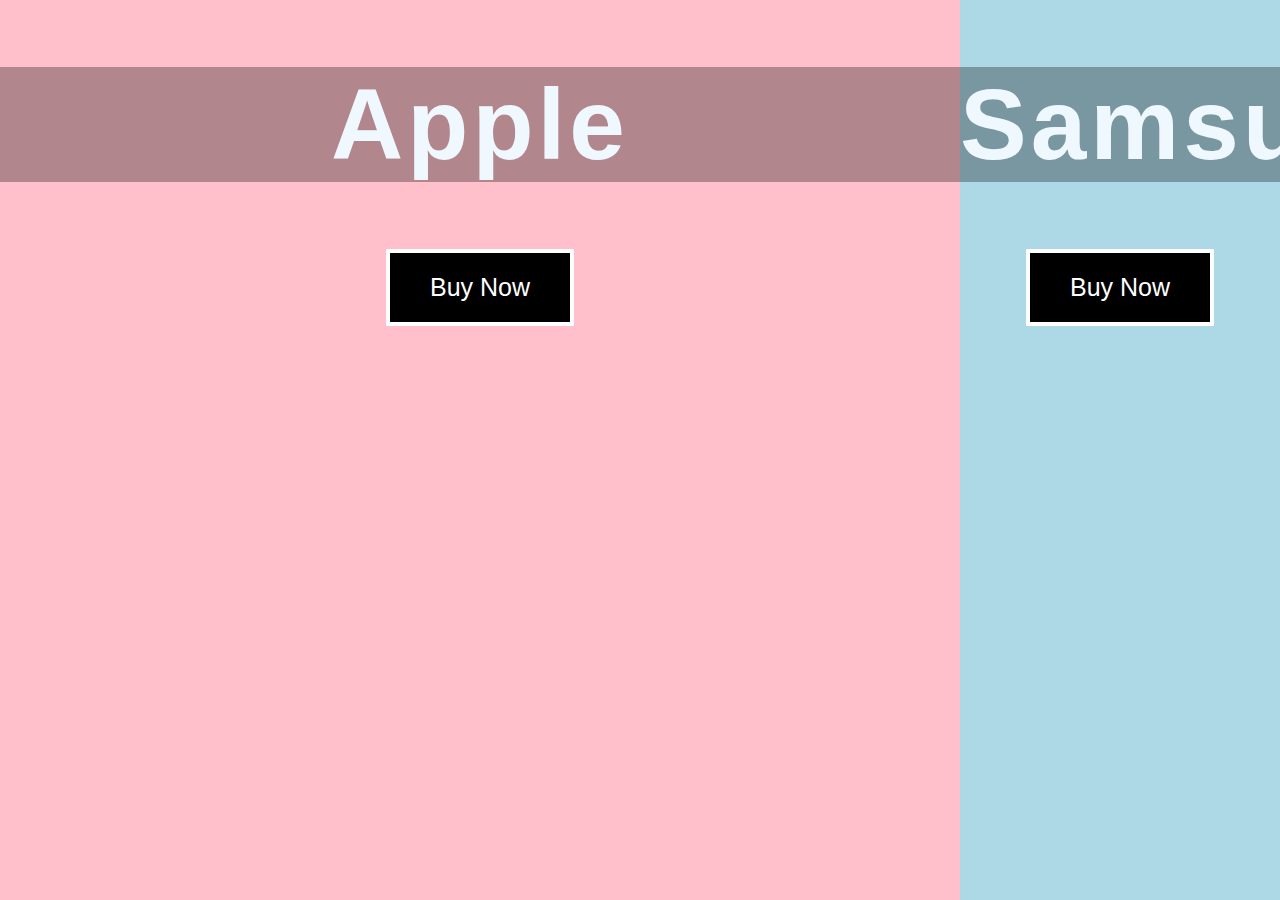
<file: Project 10/index.html>
<!DOCTYPE html>
<html lang="en">
  <head>
    <meta charset="UTF-8" />
    <meta http-equiv="X-UA-Compatible" content="IE=edge" />
    <meta name="viewport" content="width=device-width, initial-scale=1.0" />
    <title>Double Landing Page</title>
    <link rel="stylesheet" href="style.css" />
  </head>
  <body>
    <div class="container">
      <div class="split left">
        <h1>Apple</h1>
        <button class="btn">Buy Now</button>
      </div>
      <div class="split right">
        <h1>Samsung</h1>
        <button class="btn">Buy Now</button>
      </div>
    </div>
    <script src="index.js"></script>
  </body>
</html>
</file>
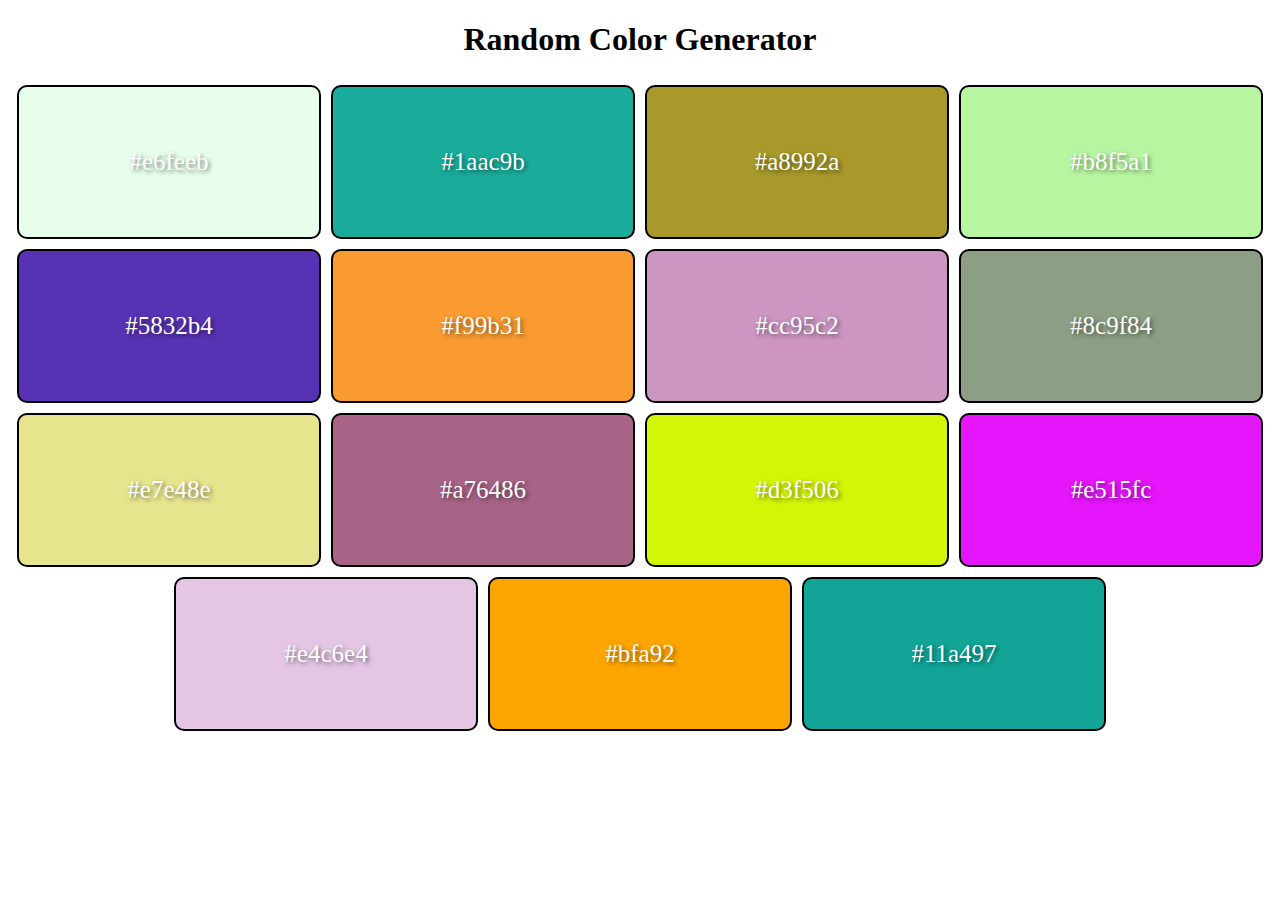
<file: Project 11/index.html>
<!DOCTYPE html>
<html lang="en">
  <head>
    <meta charset="UTF-8" />
    <meta name="viewport" content="width=device-width, initial-scale=1.0" />
    <link rel="stylesheet" href="./style.css" />
    <title>Color Generator</title>
  </head>
  <body>
    <h1>Random Color Generator</h1>
    <div class="container">
      <div class="color-container">#7652a6</div>
      <div class="color-container">#7652a6</div>
      <div class="color-container">#7652a6</div>
      <div class="color-container">#7652a6</div>
      <div class="color-container">#7652a6</div>
      <div class="color-container">#7652a6</div>
      <div class="color-container">#7652a6</div>
      <div class="color-container">#7652a6</div>
      <div class="color-container">#7652a6</div>
      <div class="color-container">#7652a6</div>
      <div class="color-container">#7652a6</div>
      <div class="color-container">#7652a6</div>
      <div class="color-container">#7652a6</div>
      <div class="color-container">#7652a6</div>
      <div class="color-container">#7652a6</div>
    </div>
    <script src="./index.js"></script>
  </body>
</html>
</file>
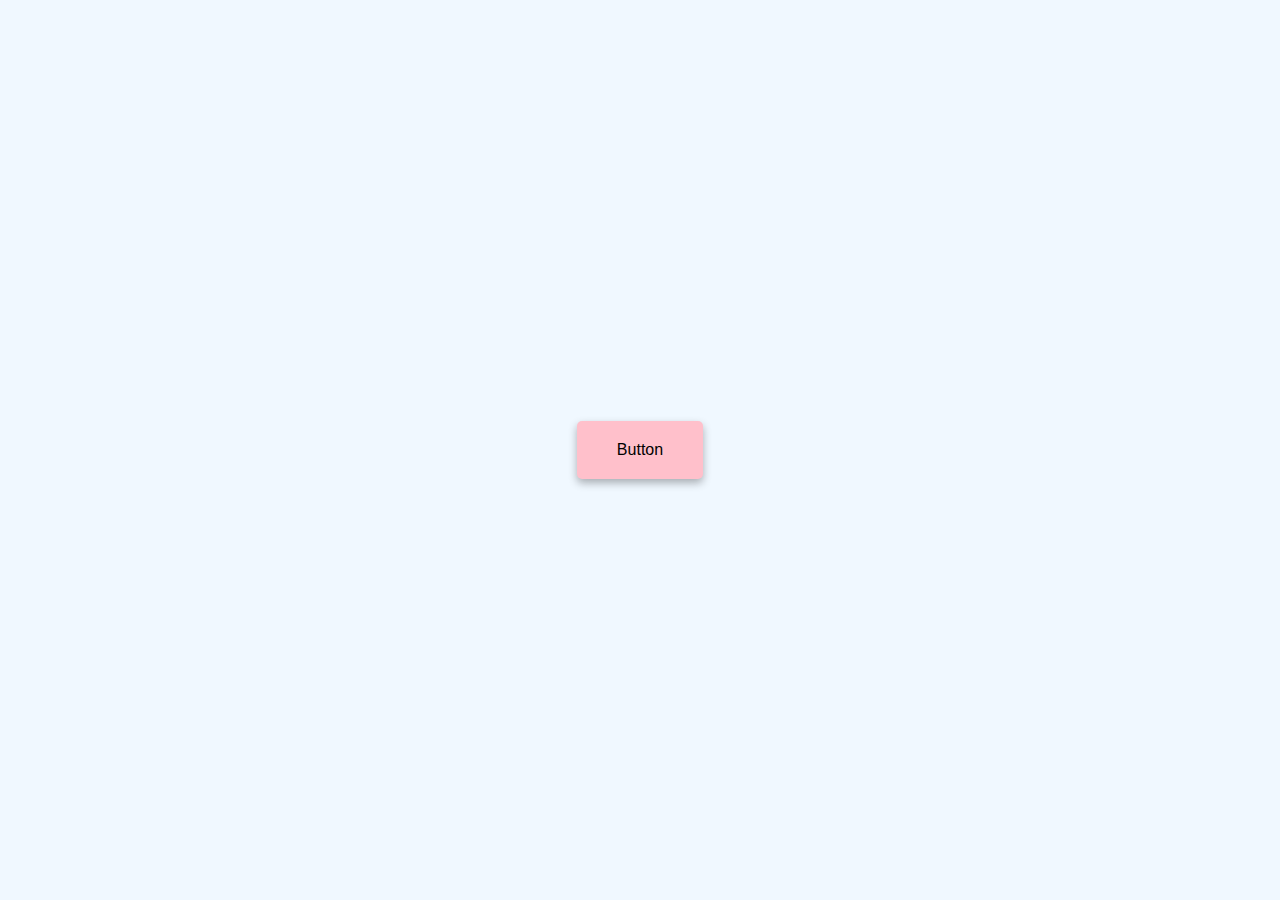
<file: Project 4/index.html>
<!DOCTYPE html>
<html lang="en">
  <head>
    <meta charset="UTF-8" />
    <meta name="viewport" content="width=device-width, initial-scale=1.0" />
    <link rel="stylesheet" href="./style.css" />
    <title>Button Ripple</title>
  </head>
  <body>
    <a href="" class="btn"><span>Button</span></a>
    <script src="./index.js"></script>
  </body>
</html>
</file>
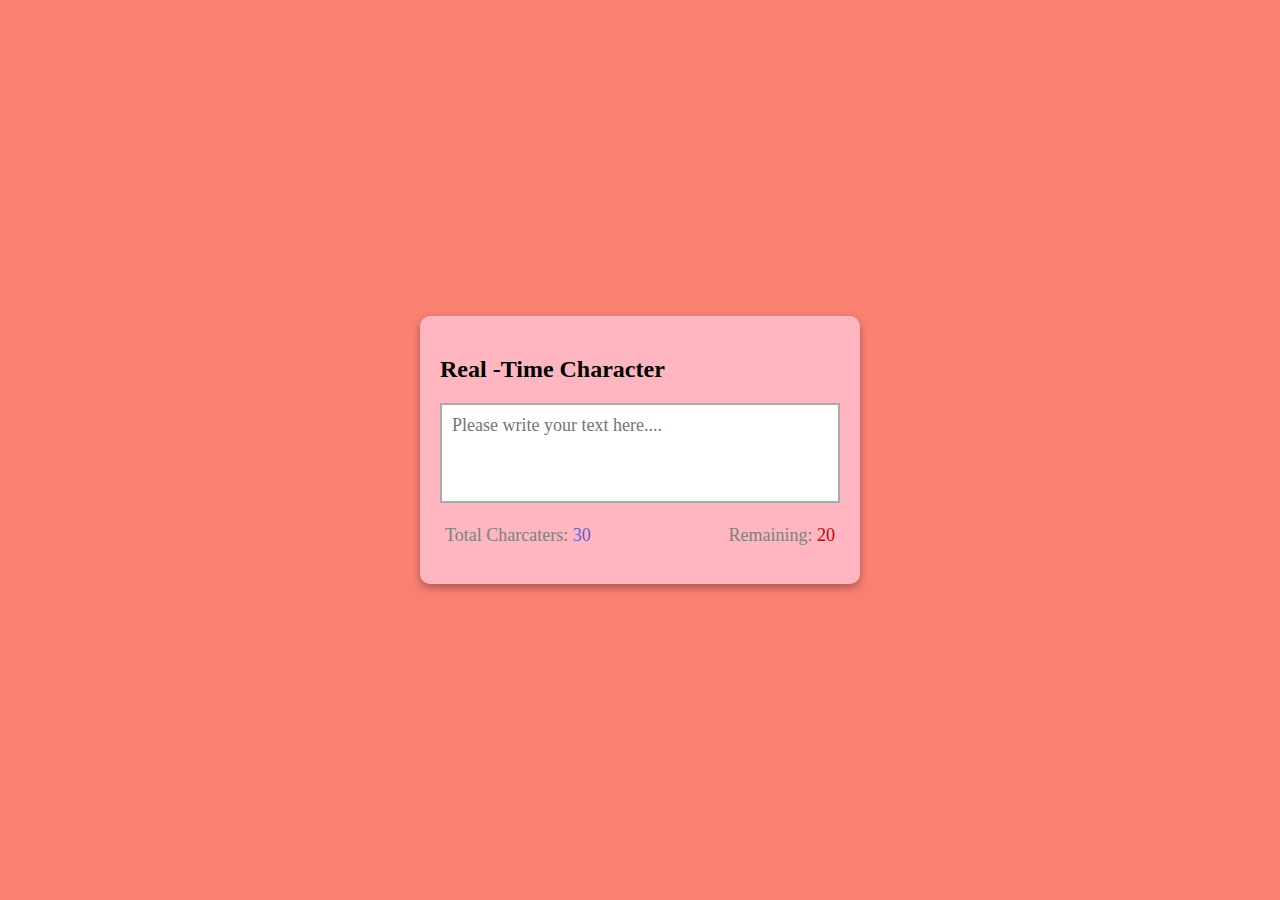
<file: Project 8/index.html>
<!DOCTYPE html>
<html lang="en">
  <head>
    <meta charset="UTF-8" />
    <meta name="viewport" content="width=device-width, initial-scale=1.0" />
    <link rel="stylesheet" href="./style.css" />
    <title>Real Time</title>
  </head>
  <body>
    <div class="container">
      <h2>Real -Time Character</h2>
      <textarea
        id="textarea"
        class="textarea"
        placeholder="Please write your text here...."
        maxlength="50"
      ></textarea>
      <div class="counter-container">
        <p>
          Total Charcaters:
          <span class="total-counter" id="total-counter">30</span>
        </p>
        <p>
          Remaining:
          <span class="remaining-counter" id="remaining-counter">20</span>
        </p>
      </div>
    </div>
    <script src="./index.js"></script>
  </body>
</html>
</file>
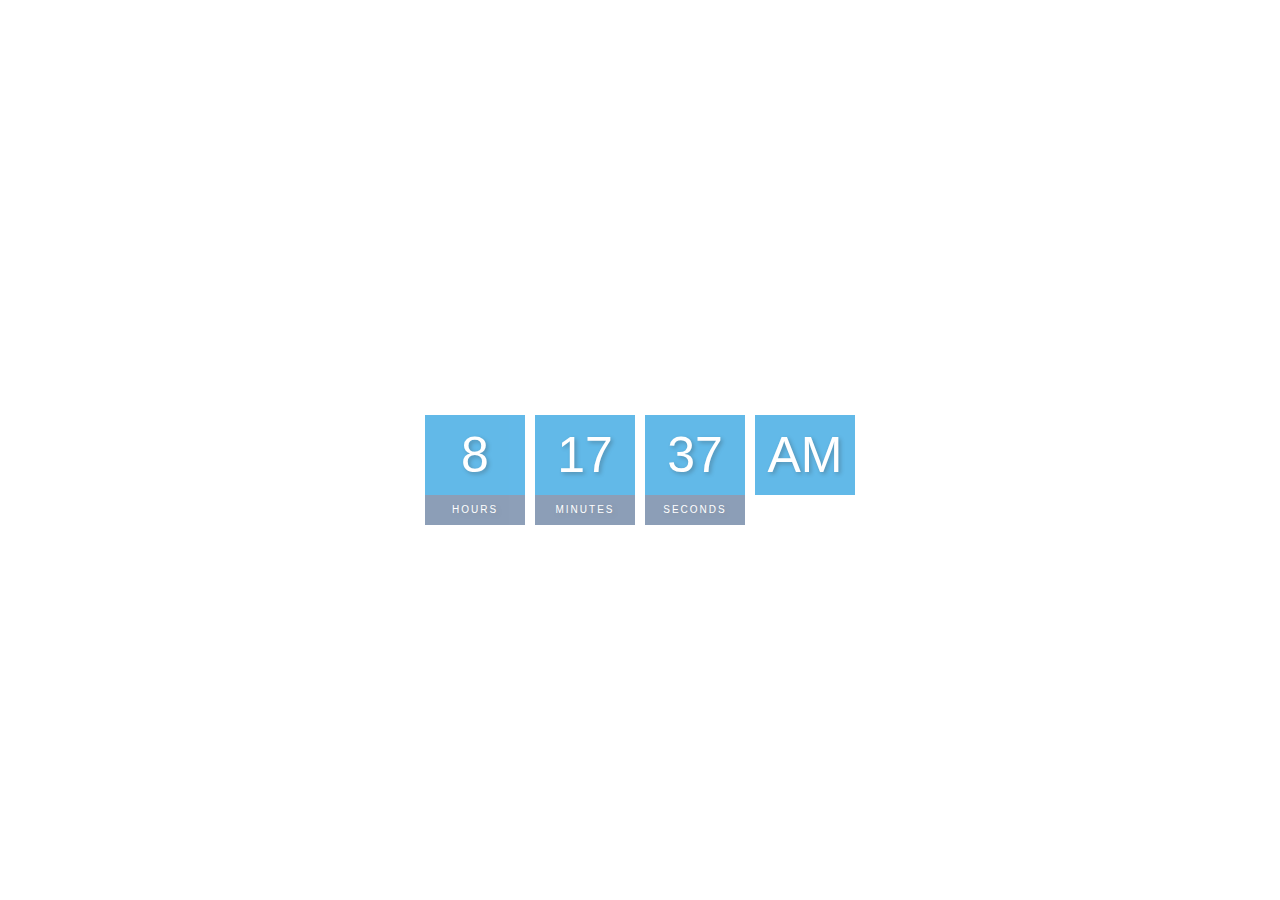
<file: Project 9/index.html>
<!DOCTYPE html>
<html lang="en">
  <head>
    <meta charset="UTF-8" />
    <meta name="viewport" content="width=device-width, initial-scale=1.0" />
    <link rel="stylesheet" href="./style.css" />
    <title>Digital clock</title>
  </head>
  <body>
    <!-- Heading -->
    <h2>Digital Clock</h2>

    <div class="clock">
      <div class="div">
        <span id="hour">00</span>
        <span class="text">Hours</span>
      </div>
      <div class="div">
        <span id="minutes">00</span>
        <span class="text">Minutes</span>
      </div>
      <div class="div">
        <span id="seconds">00</span>
        <span class="text">Seconds</span>
      </div>
      <div class="ampm-time">
        <span id="ampm">AM</span>
      </div>
    </div>

    <!-- Script -->
    <script src="./index.js"></script>
  </body>
</html>
</file>
<file: Project 10/style.css>
body {
  margin: 0;
  display: flex;
  justify-content: center;
  height: 100vh;
  align-items: center;
  text-align: center;
  font-family: Impact, Haettenschweiler, "Arial Narrow Bold", sans-serif;
}

h1 {
  font-size: 100px;
  color: aliceblue;
  background-color: rgba(0, 0, 0, 0.3);
  letter-spacing: 4px;
}

.btn {
  background-color: black;
  color: white;
  padding: 20px 40px;
  font-size: 25px;
  border: 4px solid;
  cursor: pointer;
  transition: 1s background-color;
  white-space: nowrap;
}

.btn:hover {
  background-color: white;
  color: black;
}

.split {
  width: 50%;
  height: 100%;
  top: 0;
  overflow: hidden;
}

.split.left {
  position: absolute;
  left: 0;
  background-color: pink;
  background-image: url("https://store.storeimages.cdn-apple.com/4982/as-images.apple.com/is/iphone-13-pro-family-hero?wid=940&hei=1112&fmt=png-alpha&.v=1631220221000");
  background-size: cover;
}

.split.right {
  position: absolute;
  right: 0;
  background-color: lightblue;
  background-image: url("https://pisces.bbystatic.com/image2/BestBuy_US/images/products/6465/6465022_sd.jpg;maxHeight=640;maxWidth=550");
  background-size: cover;
}

.active-left .left {
  width: 75%;
}

.active-left .right {
  width: 25%;
}

.active-right .left {
  width: 25%;
}

.active-right .right {
  width: 75%;
}

.left,
.right {
  transition: width 2s ease-in-out;
}
</file>
<file: Project 11/style.css>
body {
  margin: 0;
  font-family: cursive;
}

h1{
  text-align: center;
}
.container{
  display: flex;
  flex-wrap: wrap;
  justify-content: center;

}
.color-container{
  background-color: orange;
  width: 300px;
  height: 150px;
  color: white;
  margin: 5px;
  display: flex;
  justify-content: center;
  align-items: center;
  font-size: 25px;
  text-shadow: 2px 2px 4px rgba(0, 0, 0, 0.5);
  border: solid black 2px;
  border-radius: 10px;
}
</file>
<file: Project 4/style.css>
body{
  margin: 0;
  display: flex;
  justify-content: center;
  height: 100vh;
  align-items: center;
  background-color: aliceblue;
  font-family: sans-serif;
}
.btn{
  background-color: pink;
  padding: 20px 40px;
  border-radius: 5px;
  box-shadow: 0 4px 8px rgba(0, 0, 0, 0.3);
  text-decoration: none;
  color: black;
  position: relative;
  overflow: hidden;
  
}
.btn span{
  position: relative;
  z-index: 1;
}
.btn::before{
  content: "";
  position: absolute;
  background-color: orangered;
  width: 0;
  height: 0;
  left: var(--xPos);
  top: var(--ypos);
  transform: translate(-50%, -50% );
 border-radius: 50%;
 transition: width .5s, height 0.5s;

}
.btn:hover::before{
  width: 300px;
  height: 300px;
}
</file>
<file: Project 8/style.css>
body{
  margin: 0;
  display: flex;
  justify-content: center;
  height: 100vh;
  align-items: center;
  background-color: salmon;
  font-family: cursive;

}
.container{
  background-color: lightpink;
  width: 400px;
  padding: 20px;
 margin: 5px;
 border-radius: 10px;
 box-shadow: 0 4px 8px rgba(0, 0, 0, 0.3)

}

.textarea{
  resize: none;
  width: 100%;
  height: 100px;
  font-size: 18px;
  font-family: serif;
  padding: 10px;
  box-sizing: border-box;
  border: solid 2px darkgray;
}

.counter-container{
  display: flex;
  justify-content: space-between;
  padding: 0 5px;
}

.counter-container p {
  font-size: 18px;
  color: gray;
}

.total-counter{
  color: slateblue;
  
}
.remaining-counter{
  color: rgb(190, 5, 5);
}
</file>
<file: Project 9/style.css>
body {
  margin: 0;
  font-family: sans-serif;
  display: flex;
  flex-direction: column;
  align-items: center;
  height: 100vh;
  justify-content: center;
  background: url(https://images.unsplash.com/photo-1469474968028-56623f02e42e?q=80&w=1474&auto=format&fit=crop&ixlib=rb-4.0.3&ixid=M3wxMjA3fDB8MHxwaG90by1wYWdlfHx8fGVufDB8fHx8fA%3D%3D);
  background-size: cover;
}

h2 {
  text-transform: uppercase;
  letter-spacing: 4px;
  font-size: 14px;
  text-align: center;
  color: white;
}

.clock {
  display: flex;
}

.clock div {
  margin: 5px;
}

.clock span {
  width: 100px;
  height: 80px;
  background: rgb(59, 168, 227);
  opacity: 0.8;
  color: white;
  display: flex;
  justify-content: center;
  align-items: center;
  font-size: 50px;
  text-shadow: 2px 2px 4px rgba(0, 0, 0, 0.3); /* Corrected the rgba function */
}

.clock .text {
  height: 30px;
  font-size: 10px;
  text-transform: uppercase;
  letter-spacing: 2px;
  background: rgb(27, 63, 113);
  opacity: 0.5; /* Corrected opacity value */
}
</file>
